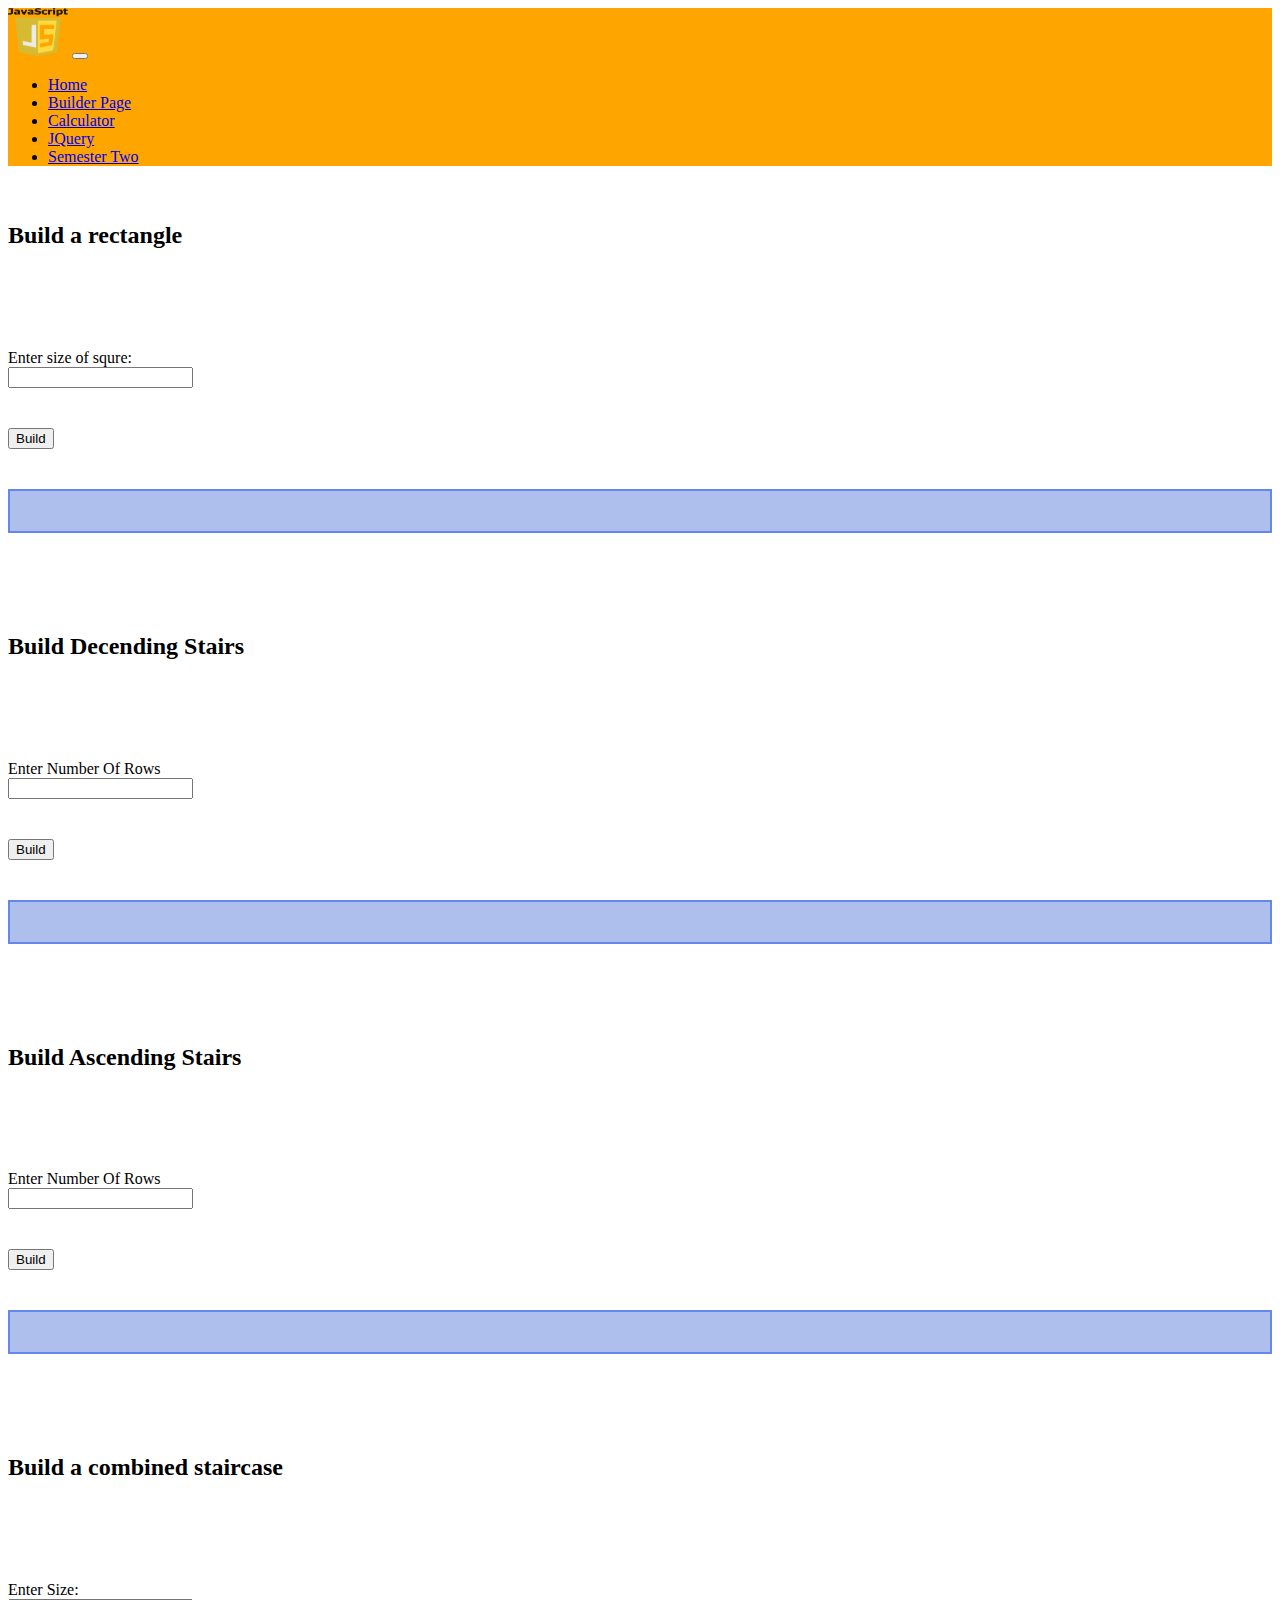
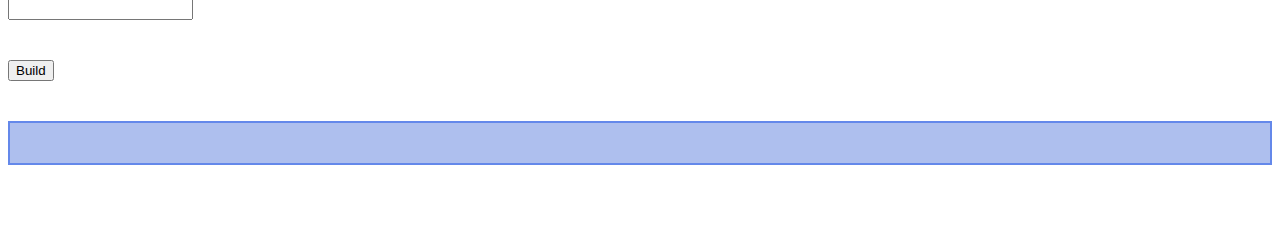
<file: builder.html>
<!doctype html>
<html lang="en">
  <head>
    <!-- Required meta tags -->
    <meta charset="utf-8">
    <meta name="viewport" content="width=device-width, initial-scale=1">

    <!-- Bootstrap CSS -->
    <link href="https://cdn.jsdelivr.net/npm/bootstrap@5.0.2/dist/css/bootstrap.min.css" rel="stylesheet" integrity="sha384-EVSTQN3/azprG1Anm3QDgpJLIm9Nao0Yz1ztcQTwFspd3yD65VohhpuuCOmLASjC" crossorigin="anonymous">
    <link rel="stylesheet" href="Style sheets/styles.css">

    <title>Javascript Playground</title>
  </head>
  <body>

    <!-- nav bar start -->
    <nav class="navbar navbar-expand-lg navbar-dark custom-bg-orange">
      <div class="container-fluid">
        <a class="navbar-brand" href="index.html"><img src="assets/logo.png" alt="" width="60" height="48"></a>
        <button class="navbar-toggler" type="button" data-bs-toggle="collapse" data-bs-target="#navbarNav" aria-controls="navbarNav" aria-expanded="false" aria-label="Toggle navigation">
          <span class="navbar-toggler-icon"></span>
        </button>
        <div class="collapse navbar-collapse" id="navbarNav">
          <ul class="navbar-nav">
            <li class="nav-item">
              <a class="nav-link active" aria-current="page" href="index.html">Home</a>
            </li>
            <li class="nav-item">
              <a class="nav-link" href="builder.html">Builder Page</a>
            </li>
            <li class="nav-item">
              <a class="nav-link" href="calculator.html">Calculator</a>
            </li>
            <li class="nav-item">
              <a class="nav-link" href="jquery.html">JQuery</a>
            </li>
            <li class="nav-item">
              <a class="nav-link" href="semestertwo.html">Semester Two</a>
            </li>
          </ul>
        </div>
      </div>
    </nav>
  <!-- nav bar end -->
    <section>
      <div>
        <h2 class="text-center">Build a rectangle</h2>
      </div>
      <div class="container-fluid d-flex justify-content-center">
        <div class="row">
          
          <div class="col-6">
            <label for="square-size" class="form-label">Enter size of squre:</label>
            <br>
            <input class="form-control" type="number" id="square-size">  
          </div>
        
          <div class="col-12 text-center">
            <button class="btn btn-primary w-25" type="button" id="square-button">Build</button>
          </div>

          <div class="col-12">
            <div class="custom-box d-flex text-center justify-content-center">
              <label id="display-area-square" class=""></label>
            </div>
          </div>
        </div>
      </div>
    </section>

    <section class="bg-light">
      <div>
        <h2 class="text-center">Build Decending Stairs</h2>
      </div>
      <div class="container-fluid d-flex justify-content-center">
        <div class="row">
          
          <div class="col-12">
            <label for="descending-stairs" class="form-label">Enter Number Of Rows</label>
            <br>
            <input class="form-control" type="number" id="descending-stairs">  
          </div>
          
          <div class="col-12 text-center">
            <button class="btn btn-primary w-25" type="button" id="descending-stairs-button">Build</button>
          </div>

          <div class="col-12">
            <div class="custom-box d-flex justify-content-center">
              <label id="display-area-descending-stairs" class=""></label>
            </div>
          </div>
        </div>
      </div>
    </section>

    <section class="">
      <div>
        <h2 class="text-center">Build Ascending Stairs</h2>
      </div>
      <div class="container-fluid d-flex justify-content-center">
        <div class="row">
          
          <div class="col-12">
            <label for="ascending-stairs" class="form-label">Enter Number Of Rows</label>
            <br>
            <input class="form-control" type="number" id="ascending-stairs">  
          </div>
          
          <div class="col-12 text-center">
            <button class="btn btn-primary w-25" type="button" id="ascending-stairs-button">Build</button>
          </div>

          <div class="col-12">
            <div class="custom-box d-flex justify-content-center">
              <label id="display-area-ascending-stairs" class="text-start"></label>
            </div>
          </div>
        </div>
      </div>
    </section>

    <section>
      <div>
        <h2 class="text-center">Build a combined staircase</h2>
      </div>
      <div class="container-fluid d-flex justify-content-center">
        <div class="row">

          <div class="col-12">
            <label for="combined-stairs" class="form-label">Enter Size:</label>
            <br>
            <input type="number" class="form-control" id="combined-stairs">
          </div>

          <div class="col-12 text-center">
            <button class="btn btn-primary w-25" type="button" id="combined-stairs-button">Build</button>
          </div>

          <div class="col-12">
            <div class="custom-box d-flex justify-content-center">
              <label class="text-start" id="display-area-combined-stairs"></label>
            </div>
          </div>
        </div>
      </div>
    </section>
    

    <!-- Optional JavaScript; choose one of the two! -->

    <!-- Option 1: Bootstrap Bundle with Popper -->
    <script src="https://cdn.jsdelivr.net/npm/bootstrap@5.0.2/dist/js/bootstrap.bundle.min.js" integrity="sha384-MrcW6ZMFYlzcLA8Nl+NtUVF0sA7MsXsP1UyJoMp4YLEuNSfAP+JcXn/tWtIaxVXM" crossorigin="anonymous"></script>
    <script src="JS Files/builder.js"></script>

    <!-- Option 2: Separate Popper and Bootstrap JS -->
    <!--
    <script src="https://cdn.jsdelivr.net/npm/@popperjs/core@2.9.2/dist/umd/popper.min.js" integrity="sha384-IQsoLXl5PILFhosVNubq5LC7Qb9DXgDA9i+tQ8Zj3iwWAwPtgFTxbJ8NT4GN1R8p" crossorigin="anonymous"></script>
    <script src="https://cdn.jsdelivr.net/npm/bootstrap@5.0.2/dist/js/bootstrap.min.js" integrity="sha384-cVKIPhGWiC2Al4u+LWgxfKTRIcfu0JTxR+EQDz/bgldoEyl4H0zUF0QKbrJ0EcQF" crossorigin="anonymous"></script>
    -->
  </body>
</html>
</file>
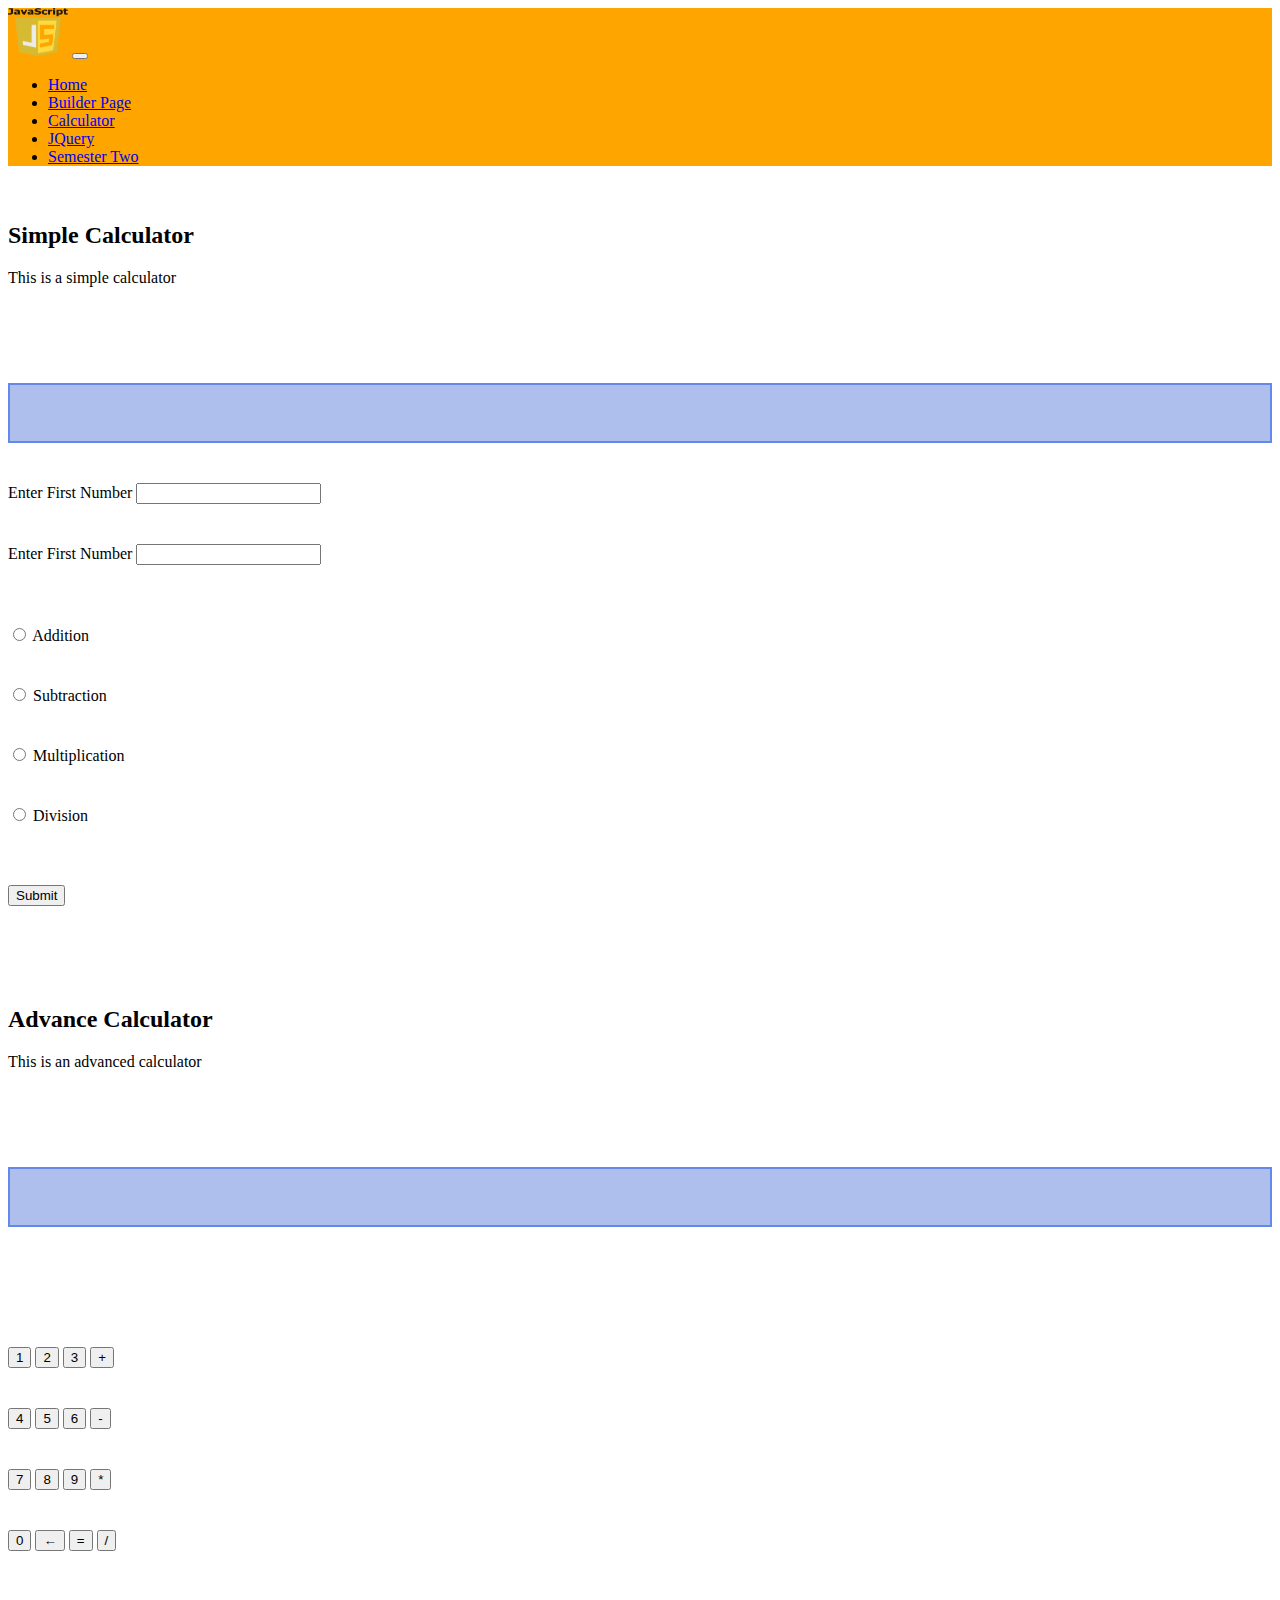
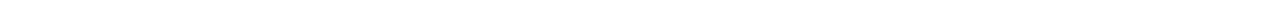
<file: calculator.html>
<!doctype html>
<html lang="en">
  <head>
    <!-- Required meta tags -->
    <meta charset="utf-8">
    <meta name="viewport" content="width=device-width, initial-scale=1">

    <!-- Bootstrap CSS -->
    <link href="https://cdn.jsdelivr.net/npm/bootstrap@5.0.2/dist/css/bootstrap.min.css" rel="stylesheet" integrity="sha384-EVSTQN3/azprG1Anm3QDgpJLIm9Nao0Yz1ztcQTwFspd3yD65VohhpuuCOmLASjC" crossorigin="anonymous">
    <link rel="stylesheet" href="Style sheets/styles.css">

    <title>Javascript Playground</title>
  </head>
  <body>

    <!-- nav bar start -->
    <nav class="navbar navbar-expand-lg navbar-dark custom-bg-orange">
      <div class="container-fluid">
        <a class="navbar-brand" href="index.html"><img src="assets/logo.png" alt="" width="60" height="48"></a>
        <button class="navbar-toggler" type="button" data-bs-toggle="collapse" data-bs-target="#navbarNav" aria-controls="navbarNav" aria-expanded="false" aria-label="Toggle navigation">
          <span class="navbar-toggler-icon"></span>
        </button>
        <div class="collapse navbar-collapse" id="navbarNav">
          <ul class="navbar-nav">
            <li class="nav-item">
              <a class="nav-link active" aria-current="page" href="index.html">Home</a>
            </li>
            <li class="nav-item">
              <a class="nav-link" href="builder.html">Builder Page</a>
            </li>
            <li class="nav-item">
              <a class="nav-link" href="calculator.html">Calculator</a>
            </li>
            <li class="nav-item">
              <a class="nav-link" href="jquery.html">JQuery</a>
            </li>
            <li class="nav-item">
              <a class="nav-link" href="semestertwo.html">Semester Two</a>
            </li>
          </ul>
        </div>
      </div>
    </nav>
  <!-- nav bar end -->

  <!-- main start -->

  <!-- simple calculator start-->
  <section>

    <div class="text-center">
        <h2>Simple Calculator</h2>
        <p class="text-muted">This is a simple calculator</p>
    </div>

    <div class="container-md">
        <div class="row">

            <div class="col-12">
                <div class="custom-box text-center">
                    <p class="m-0" id="simple-calculator-display"></p>
                </div>
            </div>

            <div class="col-6">
                <label class="form-label" for="firstnumber">Enter First Number</label>
                <input class="form-control" type="number" id="simple-num1">
            </div>

            <div class="col-6">
                <label class="form-label" for="secondnumber">Enter First Number</label>
                <input class="form-control" type="number" id="simple-num2">
            </div>

            <div class="col-12 d-flex justify-content-around">

                <div class="justify-content-around">
                    <input type="radio" name="simple-operation" id="simple-operation-add">
                    <label class="form-label" for="simple-operation-add">Addition</label>
                </div>

                <div class="justify-content-around">
                    <input type="radio" name="simple-operation" id="simple-operation-sub">
                    <label class="form-label" for="simple-operation-sub">Subtraction</label>
                </div>

                <div class="justify-content-around">
                    <input type="radio" name="simple-operation" id="simple-operation-mul">
                    <label class="form-label" for="simple-operation-mul">Multiplication</label>
                </div>

                <div class="justify-content-around">
                    <input type="radio" name="simple-operation" id="simple-operation-div">
                    <label class="form-label" for="simple-operation-div">Division</label>
                </div>  
            </div>

            <div class="col-12">
                <button class="btn btn-primary" type="button" id="simple-calculator-button">Submit</button>
            </div>
        </div>
    </div>
  </section>

  <!-- simple calculator end -->

  <!-- advance calculator start -->
  <section>

    <div class="text-center">
      <h2>Advance Calculator</h2>
      <p class="text-muted">This is an advanced calculator</p>
    </div>

    <div class="container-md">
      <div class="row">

        <div class="col-12">
          <div class="custom-box text-center align-items-center">
              <p class="m-0" id="advance-calculator-display"> </p>
          </div>
        </div>

      </div>
    </div>

    <div class="container">
      <div class="row">

        <div class="col-12">
          <button class="btn btn-primary" type="button" id="advcal1">1</button>
          <button class="btn btn-primary" type="button" id="advcal2">2</button>
          <button class="btn btn-primary" type="button" id="advcal3">3</button>
          <button class="btn btn-primary" type="button" id="advcaladd">+</button>
        </div>

        <div class="col-12">
          <button class="btn btn-primary" type="button" id="advcal4">4</button>
          <button class="btn btn-primary" type="button" id="advcal5">5</button>
          <button class="btn btn-primary" type="button" id="advcal6">6</button>
          <button class="btn btn-primary" type="button" id="advcalsub">-</button>
        </div>

        <div class="col-12">
          <button class="btn btn-primary" type="button" id="advcal7">7</button>
          <button class="btn btn-primary" type="button" id="advcal8">8</button>
          <button class="btn btn-primary" type="button" id="advcal9">9</button>
          <button class="btn btn-primary" type="button" id="advcalmul">*</button>
        </div>

        <div class="col-12">
          <button class="btn btn-primary" type="button" id="advcal0">0</button>
          <button class="btn btn-primary" type="button" id="advcalback">&#8592;</button>
          <button class="btn btn-primary" type="button" id="advcalequals">=</button>
          <button class="btn btn-primary" type="button" id="advcaldiv">/</button>
        </div>

      </div>
    </div>
  </section>
  <!-- main end -->

      <!-- Optional JavaScript; choose one of the two! -->

    <!-- Option 1: Bootstrap Bundle with Popper -->
    <script src="https://cdn.jsdelivr.net/npm/bootstrap@5.0.2/dist/js/bootstrap.bundle.min.js" integrity="sha384-MrcW6ZMFYlzcLA8Nl+NtUVF0sA7MsXsP1UyJoMp4YLEuNSfAP+JcXn/tWtIaxVXM" crossorigin="anonymous"></script>
    <script src="JS Files/calculator.js"></script>

    <!-- Option 2: Separate Popper and Bootstrap JS -->
    <!--
    <script src="https://cdn.jsdelivr.net/npm/@popperjs/core@2.9.2/dist/umd/popper.min.js" integrity="sha384-IQsoLXl5PILFhosVNubq5LC7Qb9DXgDA9i+tQ8Zj3iwWAwPtgFTxbJ8NT4GN1R8p" crossorigin="anonymous"></script>
    <script src="https://cdn.jsdelivr.net/npm/bootstrap@5.0.2/dist/js/bootstrap.min.js" integrity="sha384-cVKIPhGWiC2Al4u+LWgxfKTRIcfu0JTxR+EQDz/bgldoEyl4H0zUF0QKbrJ0EcQF" crossorigin="anonymous"></script>
    -->
  </body>
</html>
</file>
<file: Style sheets/styles.css>
.custom-bg-orange{
    background-color: orange;
}

/* Why doesn't the above work? */

section div{
    padding: 20px 0px;
}

.custom-box{
    border: 2px solid #6488EA;
    background-color:#AEBFEE;
}

.door{
    position: absolute;
    width: 100px;
    height: 10px;
    z-index: 2;
}
</file>
